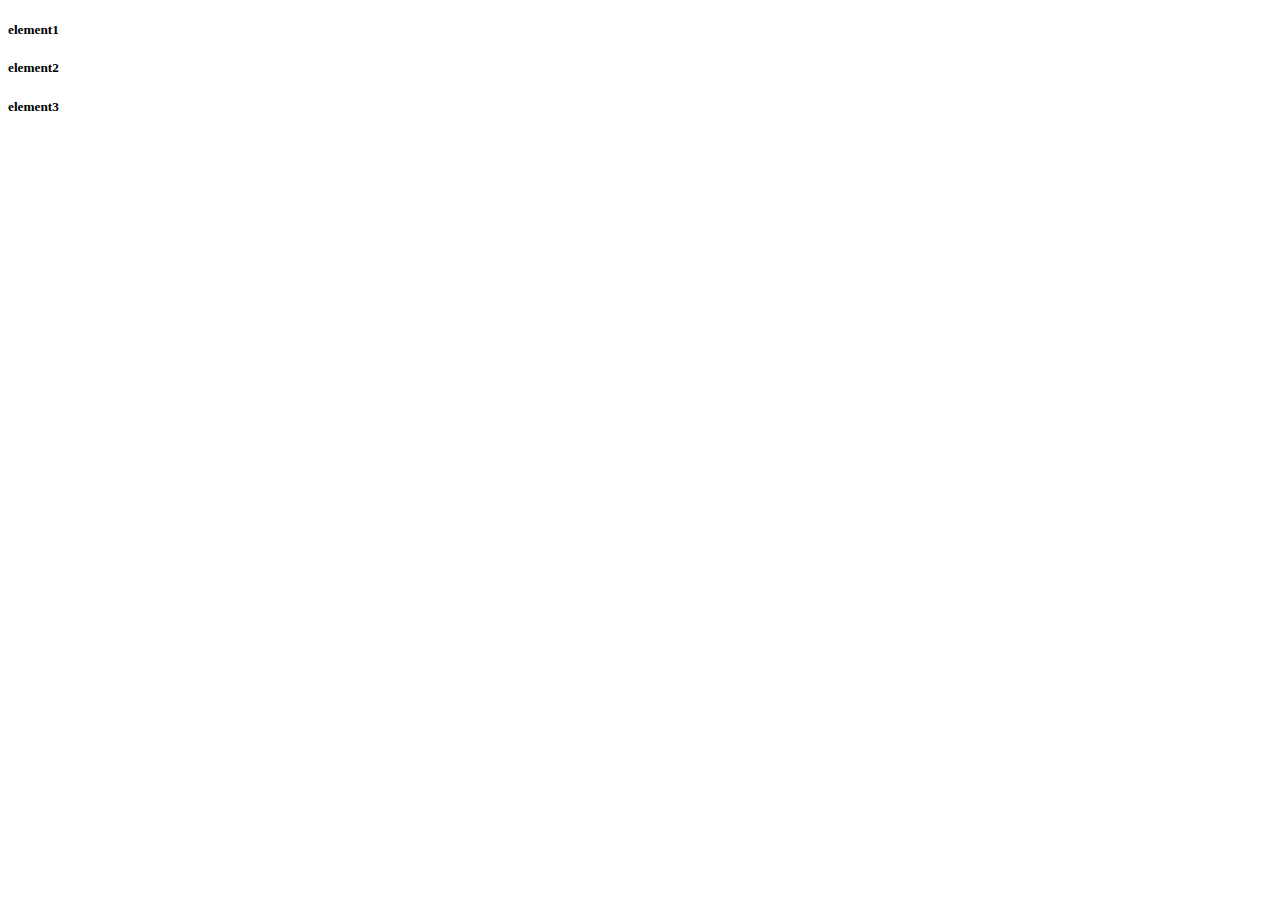
<file: index.html>
<!DOCTYPE html>
<html lang="en">
<head>
    <meta charset="UTF-8">
    <meta http-equiv="X-UA-Compatible" content="IE=edge">
    <meta name="viewport" content="width=device-width, initial-scale=1.0">
    <link rel="stylesheet" href="style.css">
    <title>Document</title>
</head>
<body>
  <main id="conteneur">
        <h5>element1</h5>
        <h5>element2</h5>
        <h5>element3</h5>
  </main>  
  <script src="script.js"></script>
</body>
</html>
</file>
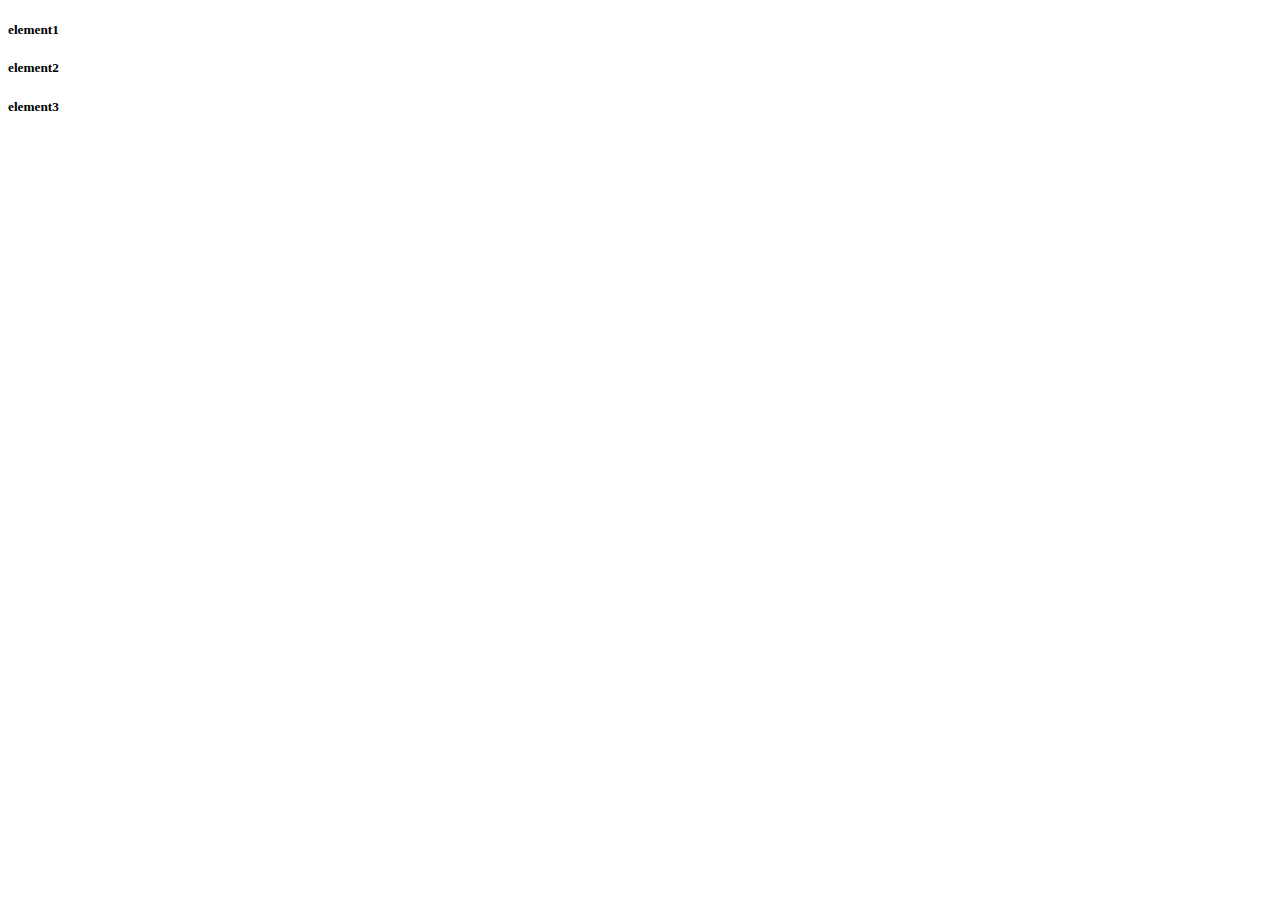
<file: html.html>
<!DOCTYPE html>
<html lang="en">
<head>
    <meta charset="UTF-8">
    <meta http-equiv="X-UA-Compatible" content="IE=edge">
    <meta name="viewport" content="width=device-width, initial-scale=1.0">
    <link rel="stylesheet" href="style.css">
    <title>Document</title>
</head>
<body>
  <main id="conteneur">
        <h5>element1</h5>
        <h5>element2</h5>
        <h5>element3</h5>
  </main>  
  <script src="script.js"></script>
</body>
</html>
</file>
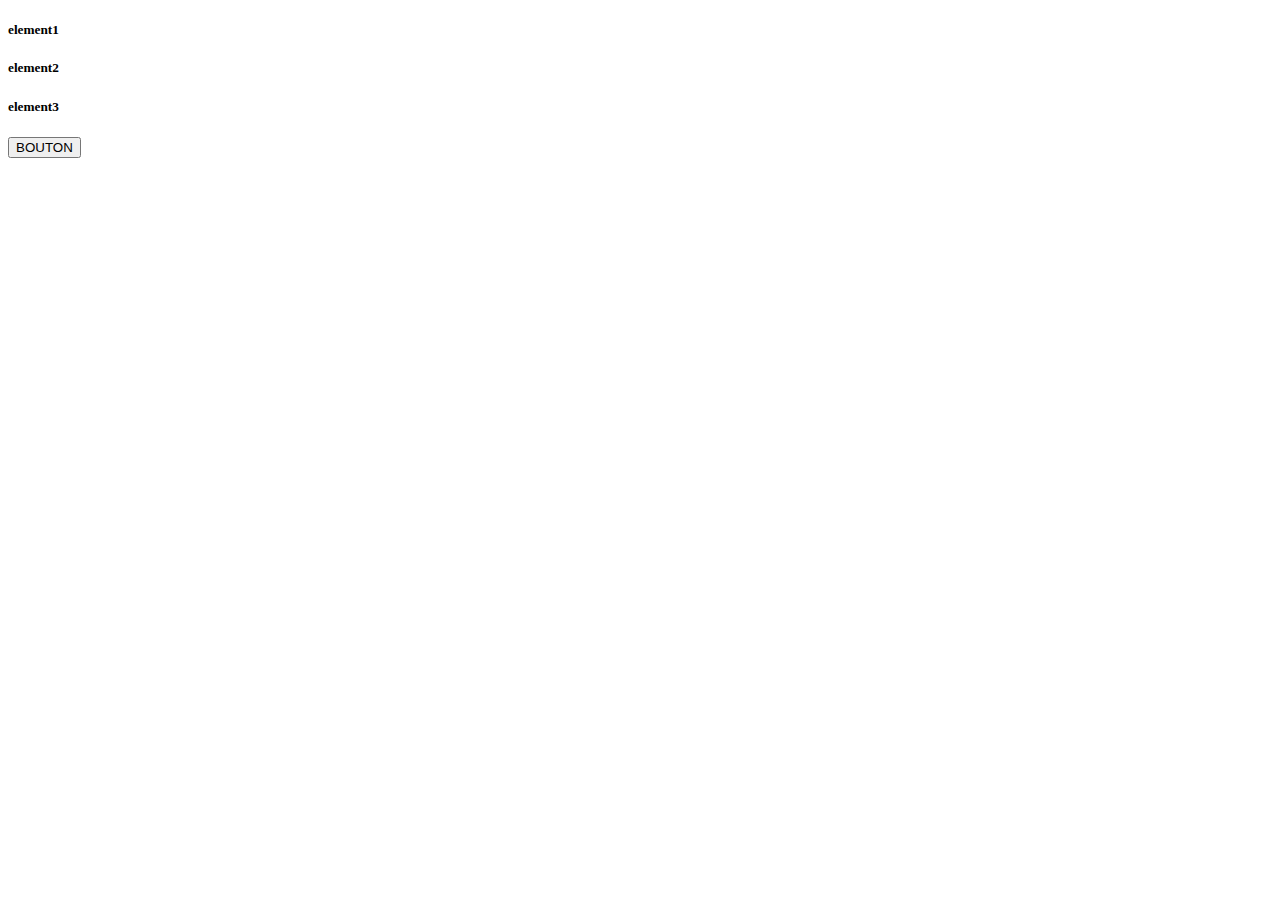
<file: webjs-boudlalsarah/html.html>
<!DOCTYPE html>
<html lang="en">
<head>
    <meta charset="UTF-8">
    <meta http-equiv="X-UA-Compatible" content="IE=edge">
    <meta name="viewport" content="width=device-width, initial-scale=1.0">
    <link rel="stylesheet" href="style.css">
    <title>Document</title>
</head>
<body>
  <main id="conteneur">
        <h5>element1</h5>
        <h5>element2</h5>
        <h5>element3</h5>
       


  </main>  
  <div id="mon-lien"> 
    <button>BOUTON</button>
</div>
  <script src="script.js"></script>
</body>
</html>
</file>
<file: style.css>
.element1 {
    background-color: orange;
}
.element2 {
    background-color: rgb(101, 183, 255);
}
.element3 {
    background-color: rgb(138, 255, 161);
}
</file>
<file: webjs-boudlalsarah/style.css>
.element1 {
    background-color: orange;
}
.element2 {
    background-color: rgb(101, 183, 255);
}
.element3 {
    background-color: rgb(138, 255, 161);
}
</file>
